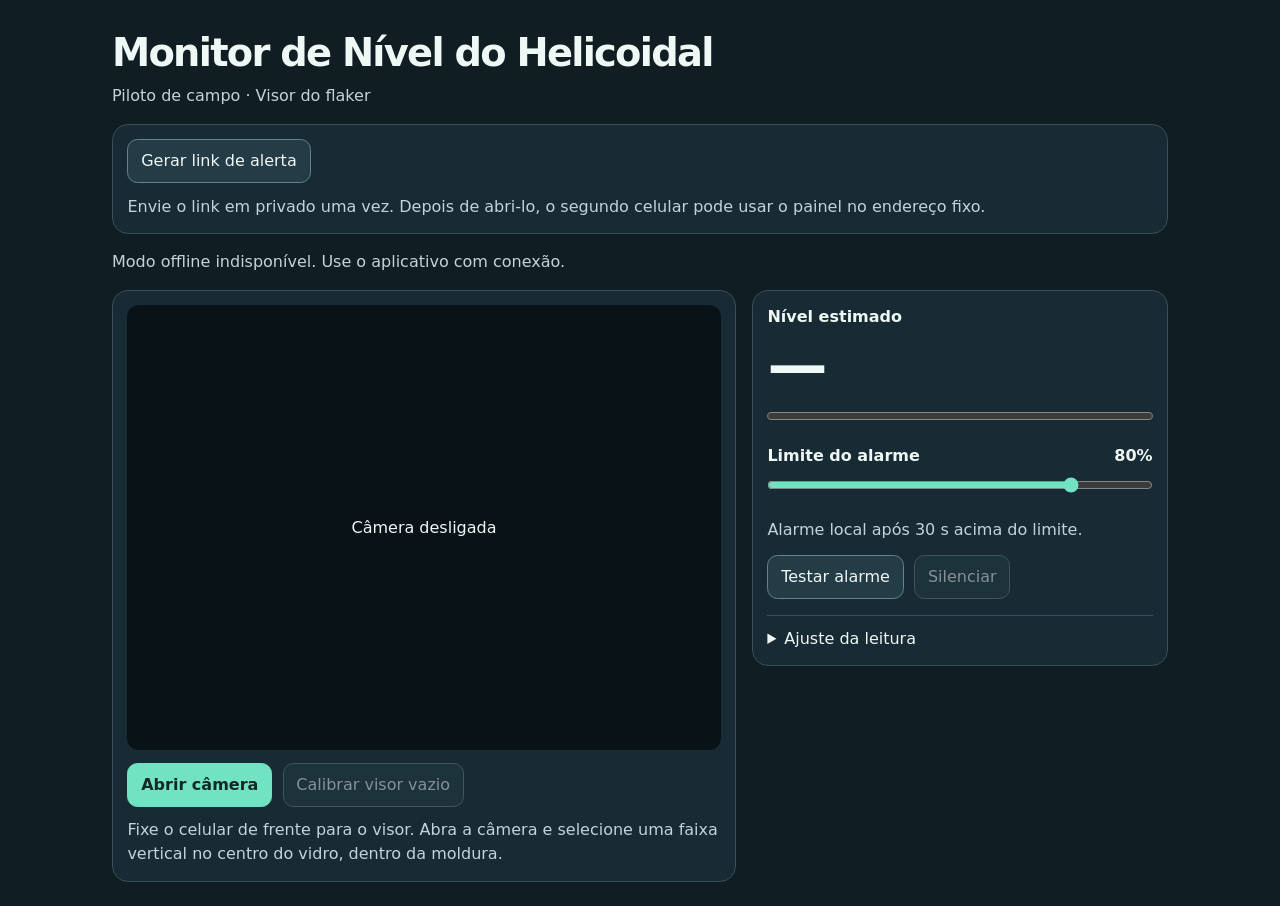
<file: index.html>
<!doctype html>
<html lang="pt-BR">
<head>
  <meta charset="utf-8">
  <meta name="viewport" content="width=device-width, initial-scale=1">
  <meta name="referrer" content="no-referrer">
  <meta name="theme-color" content="#101e24">
  <title>Monitor de Nível do Helicoidal</title>
  <link rel="stylesheet" href="./styles.css">
  <link rel="manifest" href="./manifest.webmanifest">
  <link rel="icon" href="./icon-192.png">
  <script type="module" src="./app.js"></script>
</head>
<body>
  <main>
    <header>
      <div>
        <h1>Monitor de Nível do Helicoidal</h1>
        <p class="subtitle">Piloto de campo · Visor do flaker</p>
      </div>
      <button id="install" hidden>Instalar app</button>
    </header>
    <section class="pairing" aria-label="Segundo celular">
      <div class="buttons">
        <button id="pair">Gerar link de alerta</button>
        <button id="copy-pair" hidden>Copiar link</button>
      </div>
      <p>Envie o link em privado uma vez. Depois de abri-lo, o segundo celular pode usar o painel no endereço fixo.</p>
      <input id="pair-link" type="url" aria-label="Link de pareamento" readonly hidden>
      <p id="pair-status" role="status"></p>
    </section>
    <p id="offline-status" role="status"></p>
    <div class="layout">
      <section aria-label="Câmera">
        <div id="preview">
          <video id="video" muted playsinline></video>
          <span id="placeholder">Câmera desligada</span>
          <div id="area" hidden><div id="line" hidden></div></div>
        </div>
        <div class="buttons">
          <button id="camera" class="primary">Abrir câmera</button>
          <button id="calibrate" disabled>Calibrar visor vazio</button>
        </div>
        <p id="camera-status" role="status">Fixe o celular de frente para o visor. Abra a câmera e selecione uma faixa vertical no centro do vidro, dentro da moldura.</p>
        <p id="wake-status" role="status"></p>
      </section>
      <section class="controls" aria-label="Nível e alarme">
        <label for="level">Nível estimado</label>
        <output id="level">—</output>
        <progress id="meter" max="100" value="0" aria-label="Nível estimado"></progress>
        <label for="limit">Limite do alarme <output id="limit-value">80%</output></label>
        <input id="limit" type="range" min="0" max="100" value="80">
        <p id="alarm-status" role="status">Alarme local após 30 s acima do limite.</p>
        <div class="buttons">
          <button id="test">Testar alarme</button>
          <button id="silence" disabled>Silenciar</button>
        </div>
        <details>
          <summary>Ajuste da leitura</summary>
          <label for="sensitivity">Diferença mínima de cor <output id="sensitivity-value">18</output></label>
          <input id="sensitivity" type="range" min="6" max="80" value="18">
          <p>Reduza se a leitura perder a superfície do produto. Aumente se o visor vazio acusar nível. Recalibre com o visor vazio se a câmera ou a iluminação mudar.</p>
        </details>
      </section>
    </div>
  </main>
</body>
</html>
</file>
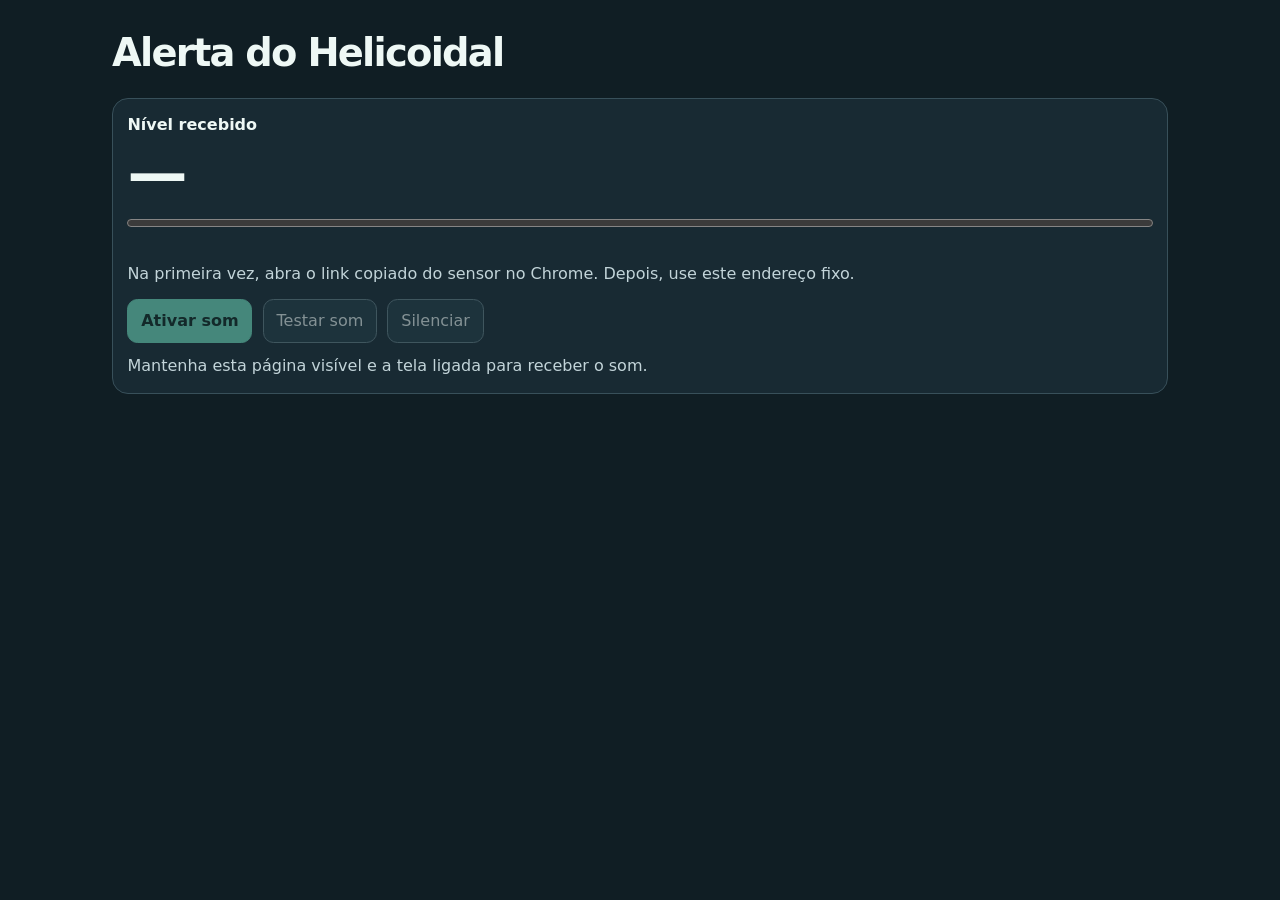
<file: alerta.html>
<!doctype html>
<html lang="pt-BR">
<head>
  <meta charset="utf-8">
  <meta name="viewport" content="width=device-width, initial-scale=1">
  <meta name="referrer" content="no-referrer">
  <meta name="theme-color" content="#101e24">
  <title>Alerta do Helicoidal</title>
  <link rel="stylesheet" href="./styles.css">
  <link rel="icon" href="./icon-192.png">
  <script type="module" src="./alerta.mjs"></script>
</head>
<body>
  <main>
    <header><h1>Alerta do Helicoidal</h1></header>
    <section class="controls" aria-label="Leitura remota">
      <label for="level">Nível recebido</label>
      <output id="level">—</output>
      <progress id="meter" max="100" value="0" aria-label="Nível recebido"></progress>
      <p id="connection" role="status">Na primeira vez, abra o link copiado do sensor no Chrome. Depois, use este endereço fixo.</p>
      <p id="alarm-status" role="status"></p>
      <div class="buttons">
        <button id="enable" class="primary" disabled>Ativar som</button>
        <button id="test-sound" disabled>Testar som</button>
        <button id="silence" disabled>Silenciar</button>
      </div>
      <p id="sound-test-status" role="status"></p>
      <p>Mantenha esta página visível e a tela ligada para receber o som.</p>
    </section>
  </main>
</body>
</html>
</file>
<file: styles.css>
:root {
  color-scheme: dark;
  font: 1rem/1.5 system-ui, sans-serif;
  color: #eef8f5;
  background: #101e24;
  accent-color: #72e3c2;
}
* { box-sizing: border-box; }
[hidden] { display: none !important; }
main { max-width: 68rem; margin: auto; padding: 1rem; }
header, .buttons { display: flex; flex-wrap: wrap; align-items: center; gap: .65rem; }
header { justify-content: space-between; margin-bottom: 1rem; }
h1 { margin: 0; font-size: clamp(1.6rem, 5vw, 2.4rem); letter-spacing: -.045em; }
.subtitle { margin-top: .15rem; }
.layout { display: grid; gap: 1rem; }
@media (min-width: 48rem) { .layout { grid-template-columns: 3fr 2fr; align-items: start; } }
section { min-width: 0; padding: .9rem; border: 1px solid #38505a; background: #182a33; border-radius: 1rem; }
#preview { position: relative; overflow: hidden; border-radius: .75rem; background: #091317; touch-action: none; user-select: none; }
video { display: block; width: 100%; aspect-ratio: var(--ratio, 4 / 3); }
#placeholder { position: absolute; inset: 0; display: grid; place-items: center; }
#area { position: absolute; pointer-events: none; outline: 2px solid #72e3c2; background: #72e3c21a; }
#line { position: absolute; width: 100%; height: 2px; background: #72e3c2; box-shadow: 0 0 3px #000; }
.buttons { margin-top: .8rem; }
button { min-height: 44px; padding: .45rem .8rem; border-radius: .65rem; border: 1px solid #67828a; background: #233c46; color: inherit; font: inherit; cursor: pointer; }
button.primary { background: #72e3c2; color: #102922; border-color: #72e3c2; font-weight: 700; }
button:disabled { opacity: .5; cursor: default; }
label { display: block; font-weight: 650; }
label output { float: right; }
#level { display: block; font-weight: 750; font-size: 3.75rem; letter-spacing: -.08em; line-height: 1.2; }
progress, input[type=range] { width: 100%; }
input[type=range] { min-height: 30px; margin-inline: 0; }
progress { margin: .4rem 0 1rem; }
p { color: #c2d4d9; margin: .7rem 0 0; }
p:empty { display: none; }
details { margin-top: 1rem; border-top: 1px solid #38505a; padding-top: .7rem; }
summary { cursor: pointer; }
details label { margin-top: .7rem; }

#pair-link { width: 100%; margin-top: .65rem; padding: .55rem; font: inherit; }

.pairing { margin-bottom: 1rem; }
.pairing .buttons { margin-top: 0; }
#offline-status:not(:empty) { margin-bottom: 1rem; }
</file>
